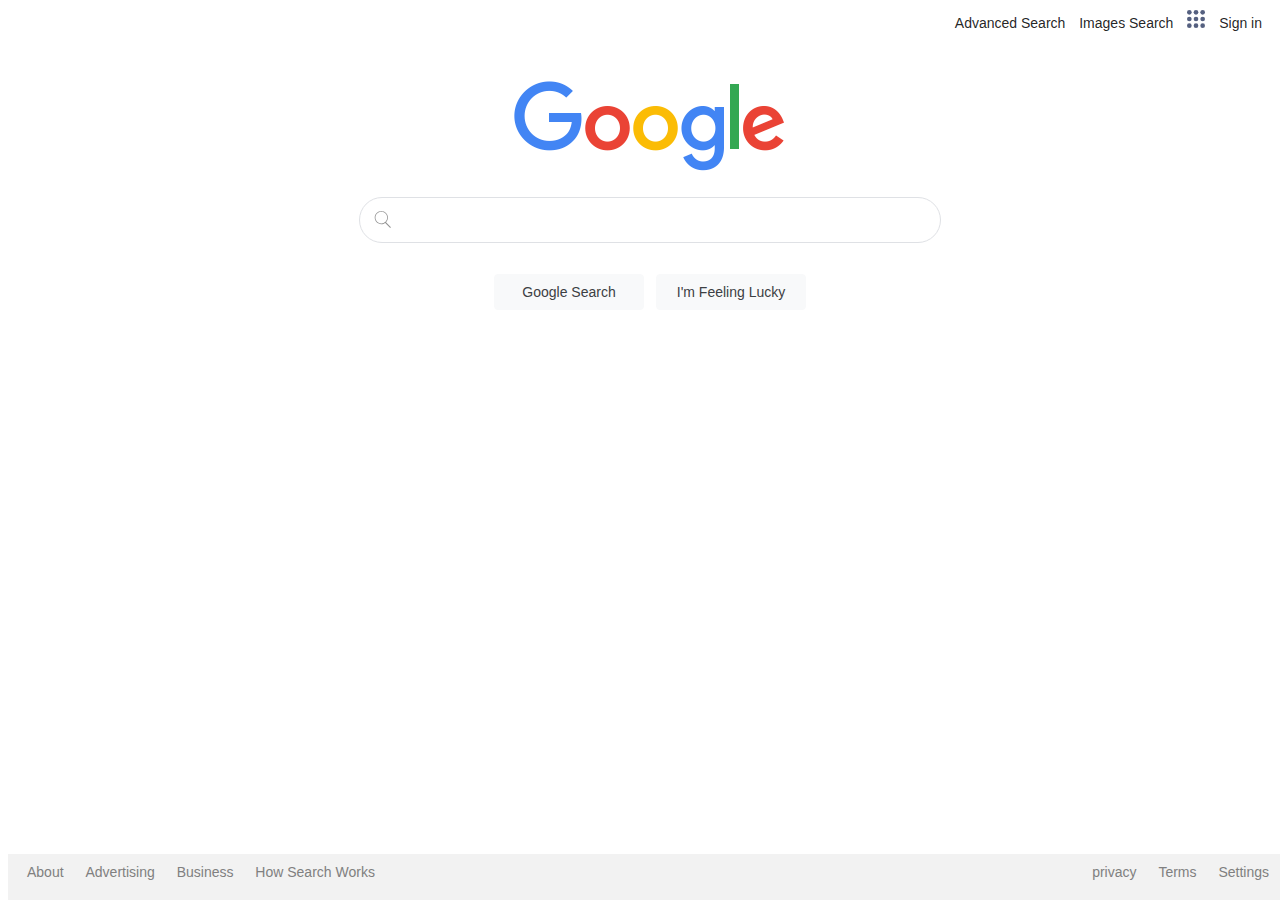
<file: Index.html>
<!DOCTYPE html>
<html lang="en">

<head>
    <meta charset="UTF-8">
    <meta http-equiv="X-UA-Compatible" content="IE=edge">
    <meta name="viewport" content="width=device-width, initial-scale=1.0">
    <link href="https://cdn.jsdelivr.net/npm/bootstrap@5.1.3/dist/css/bootstrap.min.css" rel="stylesheet"
        integrity="sha384-1BmE4kWBq78iYhFldvKuhfTAU6auU8tT94WrHftjDbrCEXSU1oBoqyl2QvZ6jIW3" crossorigin="anonymous">
    <link rel="stylesheet" href="./GoogleSearch_Style.css">
    <title>Google</title>
</head>

<body>
    <div class="row-cols-auto" id="header">
        <a href="./advanced_search.html" class="headDesin"> Advanced Search</a>
        <a href="./Google_Image_Search.html" class="headDesin"> Images Search</a>
        <img src="./images/menu-svgrepo-com.svg" alt="menu" style="width: 18px;" class="headDesin">
        <a class="btn btn-primary" href="https://accounts.google.com/" role="button" id="BS">Sign in</a>
    </div>
    <div id="Content">
        <div>
            <img src="./images/googlelogo_color_272x92dp.png" alt="GoogleLogo" id="googlelogo">
        </div>
        <form action="https://google.com/search" id="FormBox">
            <div id="formdiv">
                <div class="imgsearch">
                    <img src="./images/314807_search_icon.svg" alt="search" width="25px" style="margin-left: 10px;">
                </div>
                <input type="text" name="q" id="SearchBox">
            </div>
            <input type="submit" name="btnK" value="Google Search" class="btn2">
            <input type="submit" name="btnI" value="I'm Feeling Lucky" class="btn2" >
        </form>

    </div>


    <div id="footer">
        <div class="FA">
            <a href="https://about.google/" class="footer-text"> About</a>
            <a href="https://ads.google.com/intl/en_ir/home/" class="footer-text"> Advertising</a>
            <a href="https://www.google.com/services/" class="footer-text"> Business</a>
            <a href="https://www.google.com/search/howsearchworks/" class="footer-text"> How Search Works</a>
        </div>
        <div class="FA">
            <a href="https://policies.google.com/privacy" class="footer-text"> privacy</a>
            <a href="https://policies.google.com/Terms" class="footer-text"> Terms</a>
            <a href="#" class="footer-text"> Settings</a>

        </div>
    </div>
    </div>
</body>

</html>
</file>
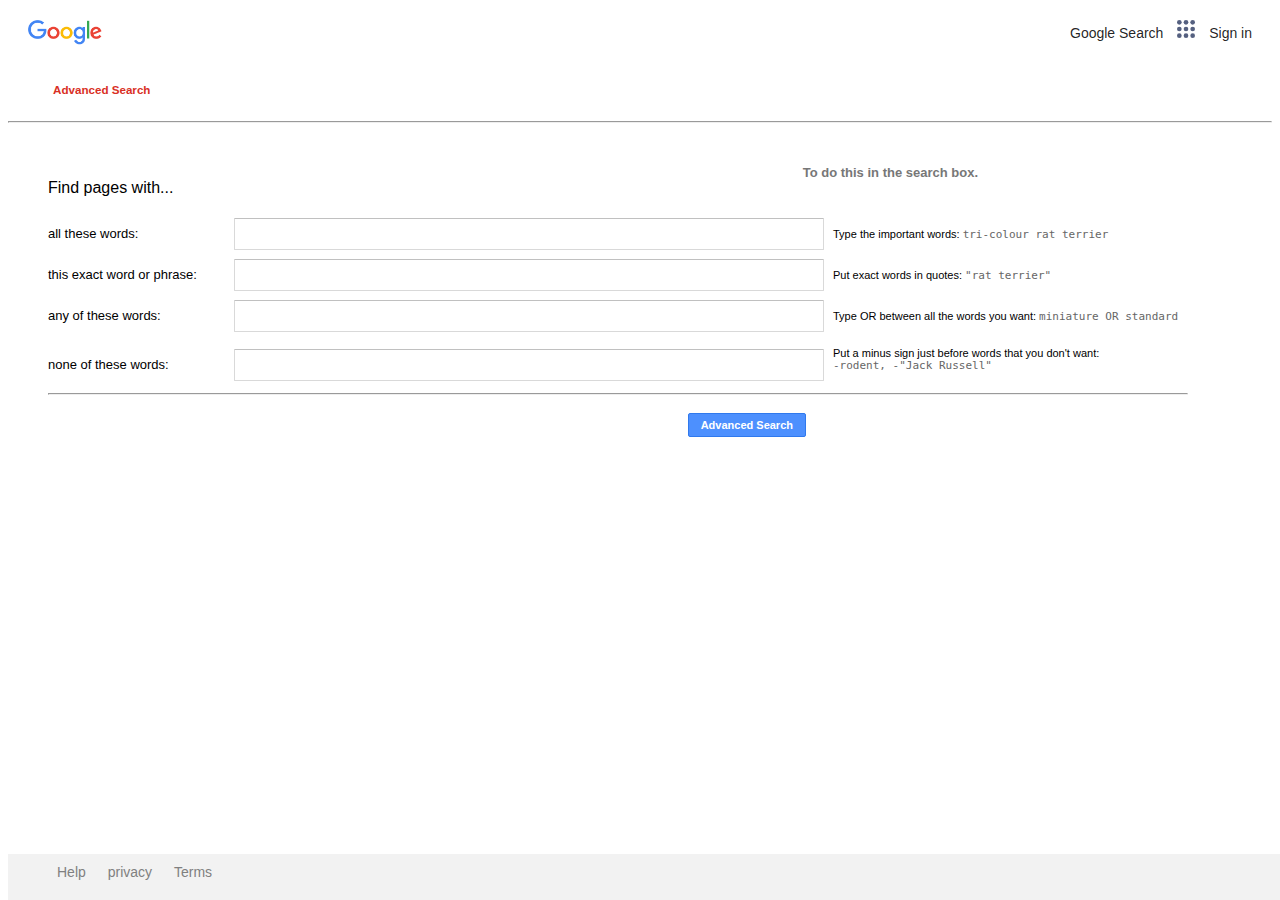
<file: advanced_search.html>
<!DOCTYPE html>
<html lang="en">

<head>
    <meta charset="UTF-8">
    <meta http-equiv="X-UA-Compatible" content="IE=edge">
    <meta name="viewport" content="width=device-width, initial-scale=1.0">
    <link href="https://cdn.jsdelivr.net/npm/bootstrap@5.1.3/dist/css/bootstrap.min.css" rel="stylesheet"
    integrity="sha384-1BmE4kWBq78iYhFldvKuhfTAU6auU8tT94WrHftjDbrCEXSU1oBoqyl2QvZ6jIW3" crossorigin="anonymous">
    <link rel="stylesheet" href="./advancedSearch.css">
    <title>Document</title>
</head>

<body>
    <div id="header">
        <div id="M-header">
            <div>
                <a href="http://www.google.com">
                    <img src="./images/googlelogo_color_272x92dp.png" width="74px">
                </a>
            </div>

            <div>
                <a href="./Index.html" style="margin-right: 10px;">Google Search</a>
                <img src="./images/menu-svgrepo-com.svg" alt="menu" width="18px" class="L-MenuDesin">
                <a class="btn btn-primary" href="https://accounts.google.com/" role="button" id="BS">Sign in</a>
            </div>
        </div>
        <h5 id="advance-search">Advanced Search
        </h5>
    </div>
    <hr>

    <div id="Contaner">

        <div class="text-one">
            <div>
                <p>Find pages with...</p>
            </div>
            <div>
                <strong id=text2>To do this in the search box.</strong>
            </div>
        </div>
        <div id="form-width">
            <form action="https://www.google.com/search">
                <div>
                    <p class="Input-title">
                        all these words:</p>
                    <input type="text" class="input" name="as_q">
                    <p class="text-discription"> Type the important words: <span class="dis-span">tri-colour rat
                            terrier</span> </p>
                </div>

                <div>
                    <p class="Input-title">
                        this exact word or phrase:</p>
                    <input type="text" class="input" name="as_epq">
                    <p class="text-discription"> Put exact words in quotes: <span class="dis-span"> "rat terrier"</span>
                    </p>
                </div>

                <div>
                    <p class="Input-title">
                        any of these words:</p>
                    <input type="text" class="input" name="as_oq">
                    <p class="text-discription"> Type OR between all the words you want: <span
                            class="dis-span">miniature OR standard</span> </p>
                </div>

                <div>
                    <p class="Input-title">
                        none of these words:</p>
                    <input type="text" class="input" name="as_eq">
                    <p class="text-discription"> Put a minus sign just before words that you don't want:<br> <span
                            class="dis-span">-rodent, -"Jack Russell"</span> </p>
                </div>
                <hr>
                <div style="width: 100%; text-align: right; 
                max-width: 758px;
                min-width: auto;">
                <input id="submit-button"  type="submit" value="Advanced Search"   >
            </div>
            </form>
            
        </div>
    </div>



    <div id="footer">
        <div id="FPM">
            <a href="https://support.google.com/" class="footer-text"> Help</a>
            <a href="https://policies.google.com/privacy" class="footer-text"> privacy</a>
            <a href="https://policies.google.com/terms" class="footer-text"> Terms</a>
        </div>
    </div>
</body>

</html>
</file>
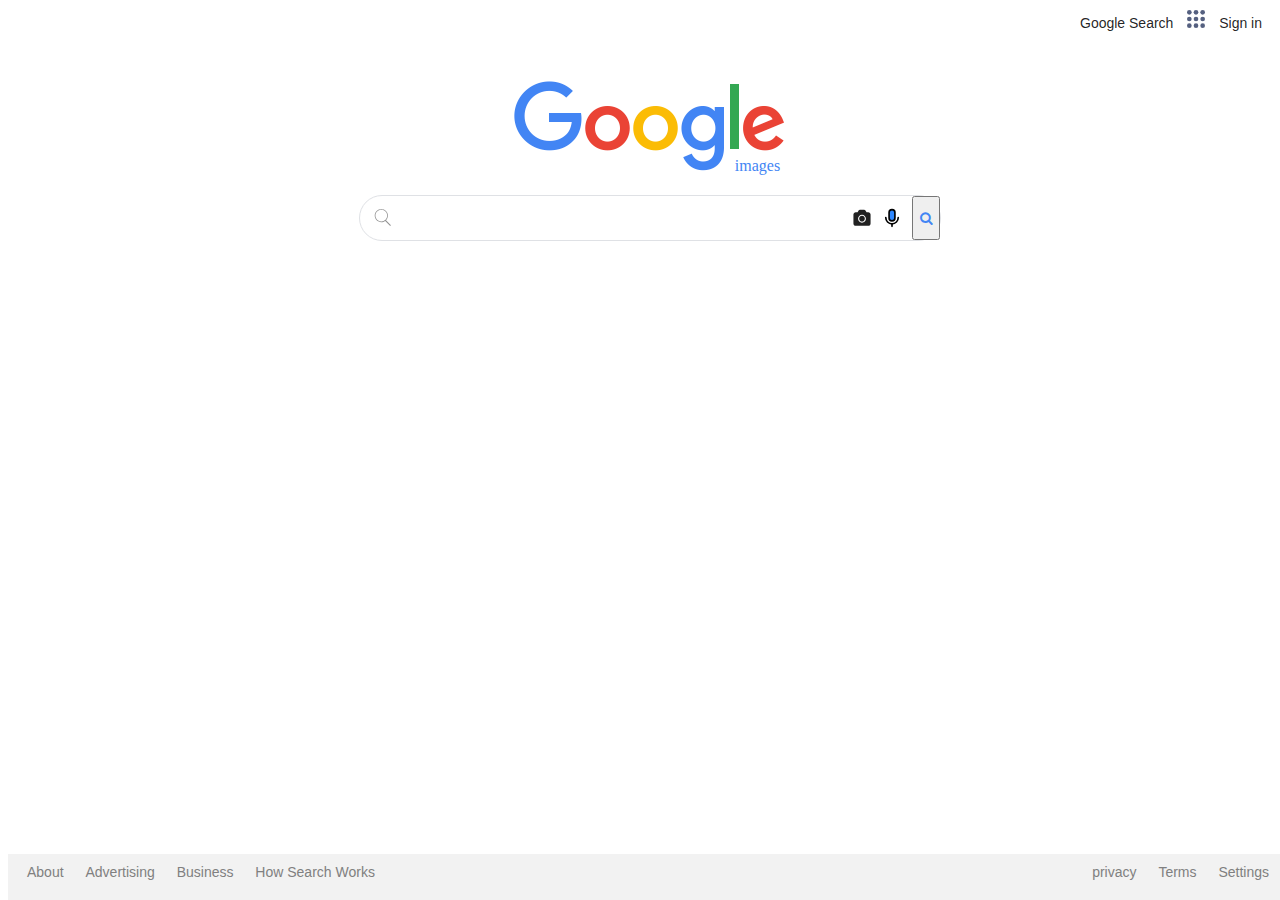
<file: Google_Image_Search.html>
<!DOCTYPE html>
<html lang="en">

<head>
    <meta charset="UTF-8">
    <meta http-equiv="X-UA-Compatible" content="IE=edge">
    <meta name="viewport" content="width=device-width, initial-scale=1.0">
    <link href="https://cdn.jsdelivr.net/npm/bootstrap@5.1.3/dist/css/bootstrap.min.css" rel="stylesheet"
        integrity="sha384-1BmE4kWBq78iYhFldvKuhfTAU6auU8tT94WrHftjDbrCEXSU1oBoqyl2QvZ6jIW3" crossorigin="anonymous">
    <link rel="stylesheet" href="https://cdnjs.cloudflare.com/ajax/libs/font-awesome/4.7.0/css/font-awesome.min.css">
    <link rel="stylesheet" href="./ImageSearch_Style.css">
    <title>Google</title>
</head>

<body>
    <div class="row-cols-auto" id="header">
        <a href="./Index.html" style="margin-right: 10px;" >Google Search</a>
        <img src="./images/menu-svgrepo-com.svg" alt="menu" style="width: 18px;" class="SvgDesin">
        <a class="btn btn-primary" href="https://accounts.google.com/" role="button" id="BS">Sign in</a>
        
    </div>
    <div id="Content">
        <div>
            <img src="./images/googlelogo_color_272x92dp.png" alt="GoogleLogo" id="googlelogo">
            <span id="text-BGooogle">images</span>
        </div>
        <form action="https://image.google.com/images" id="FormBox">
            <div id="formdiv">
                <div class="imgsearch">
                    <img src="./images/314807_search_icon.svg" alt="search" width="25px" style="margin-left: 10px;">
                </div>
                <input type="text" name="q" id="SearchBox">
                <img src="./images/camera-svgrepo-com.svg" alt="menu" width="20px" class="SvgDesin">
                <img src="./images/voice-svgrepo-com.svg" alt="menu" width="20px" class="SvgDesin">
                <button class="btn" type="submit" style="box-shadow: none;"><i class="fa fa-search icon-blue"></i></button>
            </div>
        </form>

    </div>
    <div class="Space">
    </div>
    <div id="footer">
        <div class="FA">
            <a href="https://about.google/" class="footer-text"> About</a>
            <a href="https://ads.google.com/intl/en_ir/home/" class="footer-text"> Advertising</a>
            <a href="https://www.google.com/services/" class="footer-text"> Business</a>
            <a href="https://www.google.com/search/howsearchworks/" class="footer-text"> How Search Works</a>
        </div>
        <div class="FA">
            <a href="https://policies.google.com/privacy" class="footer-text"> privacy</a>
            <a href="https://policies.google.com/Terms" class="footer-text"> Terms</a>
            <a href="#" class="footer-text"> Settings</a>

        </div>
    </div>
    </div>
</body>

</html>
</file>
<file: GoogleSearch_Style.css>
#Content{
  margin: auto;
  text-align: center;
  width: 100%;
  padding: 10px;

}



#formdiv{
    display: flex;
    height: 44px;
    border: 1px solid #dfe1e5;
    box-shadow: none;
    border-radius: 24px;
    margin: 20px auto;
    text-align: center;
    width: 98%;
    max-width: 580px;
    

    
}
#formdiv:hover{
  
  
  box-shadow: 0px 0px 3px  darkgray;
}
#FormBox{
  margin: auto;
  text-align: center;
  display: block;
  width: 100%;
}

#SearchBox{
margin: auto 20px;
width: 90%;
height: 34px;
border: none;
outline: none;
font-size: 16px;
}

.imgsearch{
margin: auto;
padding-top: 3px;
}

#googlelogo{
  padding-top: 30px;
}

#header{
text-align: right;
margin: 10px 10px;
font-family: sans-serif;
font-size: 14px;

  
}

#BS:link,#BS:hover,#BS:active,#BS:visited{
  width: 100px;
  text-decoration: none;
}
.headDesin{
  display: inline-block;
  margin-right: 10px;
  cursor: pointer;
}
a{
  color: rgba(0,0,0,0.87);
}
a:link,a:visited {
  text-decoration: none;
}

a:hover,a:active {
  text-decoration: underline;
  color: rgba(0,0,0,0.87);
}

.btn2{
  background-color: #f8f9fa;
  border: 1px solid #f8f9fa;
  border-radius: 4px;
  color: #3c4043;
  font-family: arial,sans-serif;
  font-size: 14px;
  margin: 11px 4px;
  padding: 0 16px;
  line-height: 27px;
  height: 36px;
  min-width: 54px;
  text-align: center;
  cursor: pointer;
  user-select: none;
  width: 150px;
}
.btn2:hover{
  box-shadow: 0px 0px 3px ;
}
#footer{
  background-color: rgba(242, 242, 242);
  
  height: auto;
  min-height: 46px;
  text-align: center;
  display: flex;
  justify-content: space-between;
  font-family: arial,sans-serif;
  font-size: 14px;
  width: 100%;
  
  position: fixed;
  bottom: 0;
   
 }
 .FA{
  padding: 10px;
 }

@media only screen and (max-width: 669px){
   #footer{
     display: block;
     justify-content: center;
     
     
   }
}

@media only screen and (max-height: 400px){
  #footer{
   
   position: static;
  }
}

.footer-text{
  margin: 9px;
  color: gray;
 }
</file>
<file: advancedSearch.css>
#header {
  text-align: right;
  margin: 10px 10px;
  font-family: sans-serif;
  font-size: 14px;
}
#M-header{
  display: flex;
  justify-content: space-between;
  padding: 10px;
}

#BS:link, #BS:hover, #BS:active, #BS:visited {
  width: 100px;
  text-decoration: none;
}

.L-MenuDesin {
  display: inline-block;
  margin-right: 10px;
  cursor: pointer;
}

#advance-search{
  text-align: left;
  margin: 25px 35px; color: #d93025;
  font-family: arial,sans-serif;
}

a {
  color: rgba(0, 0, 0, 0.87);
}

a:link, a:visited {
  text-decoration: none;
}

a:hover, a:active {
  text-decoration: underline;
  color: rgba(0, 0, 0, 0.87);
}

#Contaner {
  margin: 40px 40px;

}

p {
  font-family: arial, sans-serif;
  font-size: 16px;
}

.text-one {

  display: flex;
  justify-content: space-between;
  width: 100%;
  max-width: 930px;
  min-width: auto;
}

#text2 {
  color: #777;
  font-size: 13px;
  font-family: sans-serif;
}

.text-discription {
  display: inline-block;
  font-size: 11px;
  font-family: Arial, Helvetica, sans-serif;
  margin-left: 5px;
}

.dis-span {
  color: #666;
  font-family: monospace;
}

.input {
  width: 100%;
  max-width: 572px;
  border-radius: 1px;
  border: 1px solid #d9d9d9;
  border-top: 1px solid #c0c0c0;
  font-size: 13px;
  height: 28px;
  padding: 1px 8px;
  outline: none;

}

.input:focus {
  border-width: 1px 0 0 1px;
  box-shadow: inset 0px 0px 2px blue
}

.Input-title{
  width: 182px;
  display: inline-block;
  font-size: 13px;
  font-family: Arial, Helvetica, sans-serif;
}

#submit-button{
  background-color: #4d90fe;
  border: none;
  color: white;
  padding: 5px 12px;
  text-align: center;
  text-decoration: none;
  display: inline-block;
  font-size: 16px;
  margin: 10px 0px;
  cursor: default;
  border: 1px solid #3079ed;
  font-size: 11px;
  font-weight: bold;
  box-sizing: border-box;
  border-radius: 2px;
}

#form-width {
  width: 100%;
  max-width: 1140px;
  min-width: auto;
  
}

#footer {
  background-color: rgba(242, 242, 242);
  height: auto;
  min-height: 46px;
  text-align: center;
  display: flex;
  justify-content: space-between;
  font-family: arial, sans-serif;
  font-size: 14px;
  width: 100%;
  position: fixed;
  bottom: 0;
}
#FPM{
  padding: 10px ;
  margin: 0 30px;
}


@media only screen and (max-width: 1070px) {
  #text2 {
    display: none;
  }

  .text-discription {
    display: none;
  }
}

@media only screen and (max-width: 1200px) {
  .dis-span {
    display: block;
  }
}

@media only screen and (max-height: 400px) {
  #footer {
    position: static;
  }
}

.footer-text {
  margin: 9px;
  color: gray;
}
</file>
<file: ImageSearch_Style.css>
#Content {
  margin: auto;
  text-align: center;
  width: 100%;
  padding: 10px;

}



#formdiv {
  display: flex;
  height: 44px;
  border: 1px solid #dfe1e5;
  box-shadow: none;
  border-radius: 24px;
  margin: 20px auto;
  text-align: center;
  width: 98%;
  max-width: 580px;



}

#formdiv:hover {


  box-shadow: 0px 0px 3px darkgray;
}

#FormBox {
  margin: auto;
  text-align: center;
  display: block;
  width: 100%;
}

#SearchBox {
  margin: auto 20px;
  width: 90%;
  height: 34px;
  border: none;
  outline: none;
  font-size: 16px;
}

.imgsearch {
  margin: auto;
  padding-top: 3px;
}

#googlelogo {
  padding-top: 30px;
}

#header {
  text-align: right;
  margin: 10px 10px;
  font-family: sans-serif;
  font-size: 14px;


}

#BS:link, #BS:hover, #BS:active, #BS:visited {
  width: 100px;
  text-decoration: none;
}

.SvgDesin {
  display: inline-block;
  margin-right: 10px;
  cursor: pointer;
}

#text-BGooogle {
  margin-left: 215px;
  margin-top: -20px;
  display: block;
  color: #4285f4;
}

a {
  color: rgba(0, 0, 0, 0.87);
}

a:link, a:visited {
  text-decoration: none;
}

a:hover, a:active {
  text-decoration: underline;
  color: rgba(0, 0, 0, 0.87);
}

.btn2 {
  background-color: #f8f9fa;
  border: 1px solid #f8f9fa;
  border-radius: 4px;
  color: #3c4043;
  font-family: arial, sans-serif;
  font-size: 14px;
  margin: 11px 4px;
  padding: 0 16px;
  line-height: 27px;
  height: 36px;
  min-width: 54px;
  text-align: center;
  cursor: pointer;
  user-select: none;
  width: 150px;
}

.btn2:hover {
  box-shadow: 0px 0px 3px;
}

#footer {
  background-color: rgba(242, 242, 242);

  height: auto;
  min-height: 46px;
  text-align: center;
  display: flex;
  justify-content: space-between;
  font-family: arial, sans-serif;
  font-size: 14px;
  width: 100%;

  position: fixed;
  bottom: 0;

}

.FA {
  padding: 10px;
}

@media only screen and (max-width: 669px) {
  #footer {
    display: block;
    justify-content: center;


  }
}

@media only screen and (max-height: 400px) {
  #footer {

    position: static;
  }
}

.footer-text {
  margin: 9px;
  color: gray;
}

.icon-blue {
  color: #4285f4;
}
</file>
